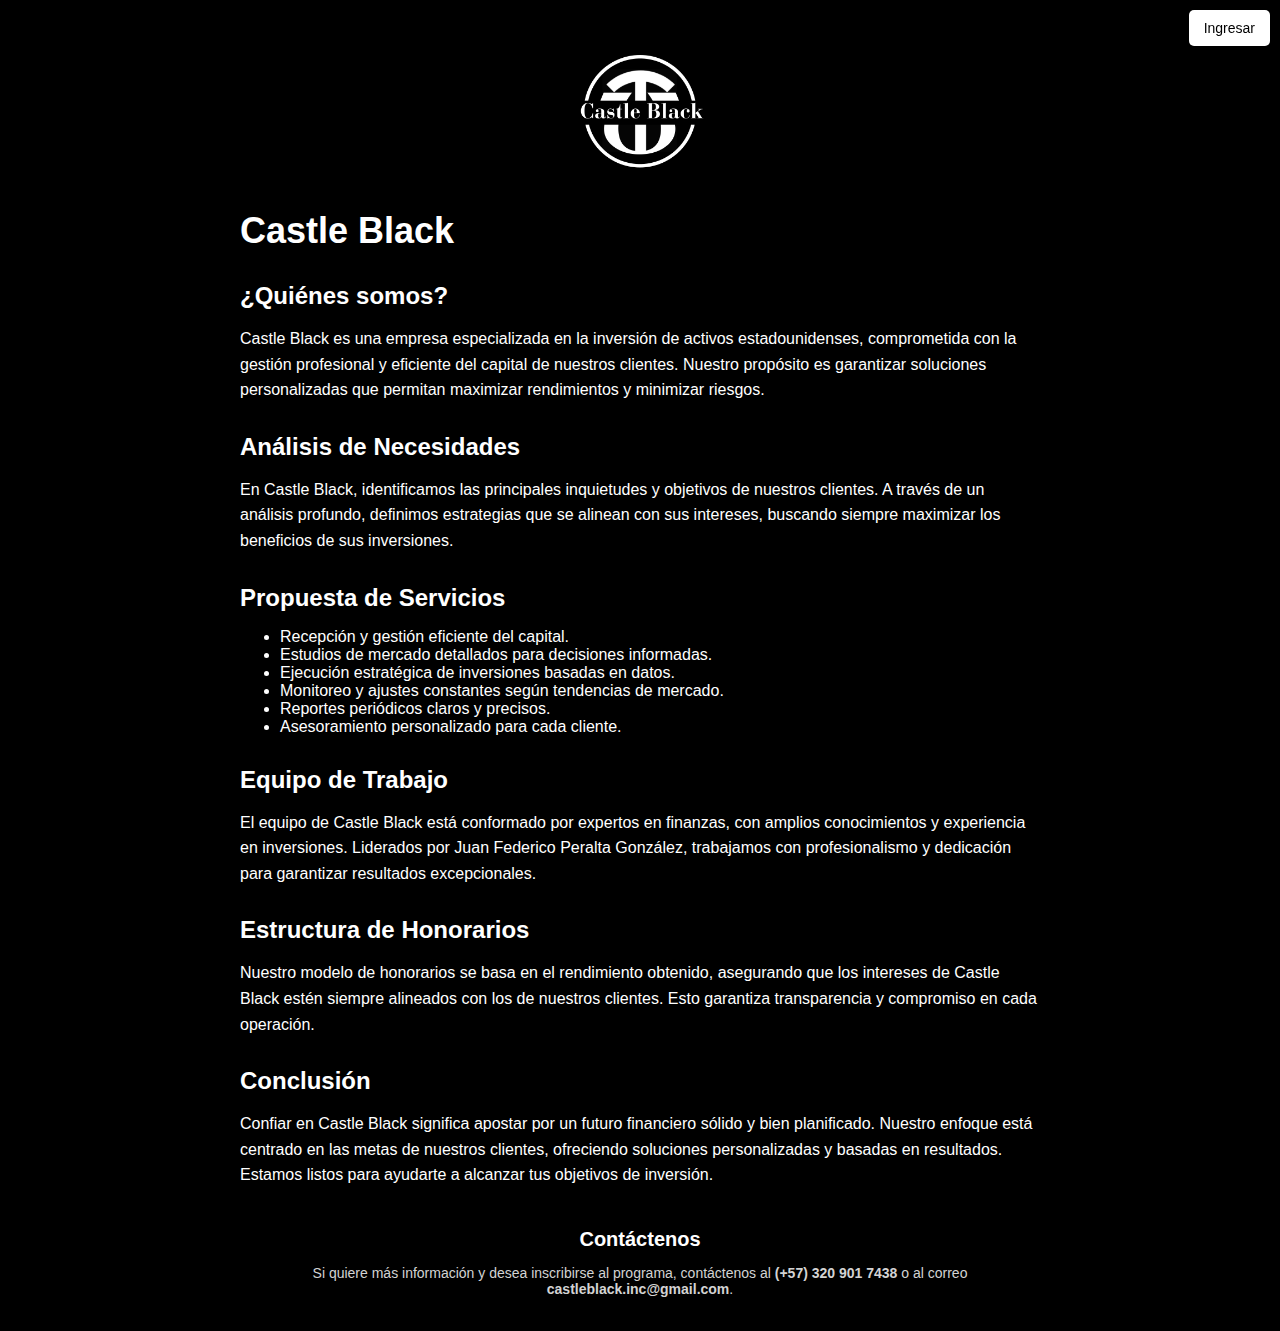
<file: index.html>
<!DOCTYPE html>
<html lang="es">
<head>
    <meta charset="UTF-8">
    <meta name="viewport" content="width=device-width, initial-scale=1.0">
    <title>Castle Black</title>
    <link rel="stylesheet" href="css/style-index.css">
    
 
<link rel="icon" href="img/logo.png" type="image/png">
</head>
<body>
    <div class="container">
        <img src="img/logo.png" class="logo" alt="Logo Castle Black">
        <h1 class="empresa">Castle Black</h1>
        <a href="login/login.html" class="btn">Ingresar</a>

        
        <!-- Secciones de Contenido -->
        <section>
            <h2>¿Quiénes somos?</h2>
            <p>Castle Black es una empresa especializada en la inversión de activos estadounidenses, comprometida con la gestión profesional y eficiente del capital de nuestros clientes. Nuestro propósito es garantizar soluciones personalizadas que permitan maximizar rendimientos y minimizar riesgos.</p>
        </section>

        <section>
            <h2>Análisis de Necesidades</h2>
            <p>En Castle Black, identificamos las principales inquietudes y objetivos de nuestros clientes. A través de un análisis profundo, definimos estrategias que se alinean con sus intereses, buscando siempre maximizar los beneficios de sus inversiones.</p>
        </section>

        <section>
            <h2>Propuesta de Servicios</h2>
            <ul>
                <li>Recepción y gestión eficiente del capital.</li>
                <li>Estudios de mercado detallados para decisiones informadas.</li>
                <li>Ejecución estratégica de inversiones basadas en datos.</li>
                <li>Monitoreo y ajustes constantes según tendencias de mercado.</li>
                <li>Reportes periódicos claros y precisos.</li>
                <li>Asesoramiento personalizado para cada cliente.</li>
            </ul>
        </section>

        <section>
            <h2>Equipo de Trabajo</h2>
            <p>El equipo de Castle Black está conformado por expertos en finanzas, con amplios conocimientos y experiencia en inversiones. Liderados por Juan Federico Peralta González, trabajamos con profesionalismo y dedicación para garantizar resultados excepcionales.</p>
        </section>

        <section>
            <h2>Estructura de Honorarios</h2>
            <p>Nuestro modelo de honorarios se basa en el rendimiento obtenido, asegurando que los intereses de Castle Black estén siempre alineados con los de nuestros clientes. Esto garantiza transparencia y compromiso en cada operación.</p>
        </section>

        <section>
            <h2>Conclusión</h2>
            <p>Confiar en Castle Black significa apostar por un futuro financiero sólido y bien planificado. Nuestro enfoque está centrado en las metas de nuestros clientes, ofreciendo soluciones personalizadas y basadas en resultados. Estamos listos para ayudarte a alcanzar tus objetivos de inversión.</p>
        </section>

        <!-- Información de Contacto -->
        <footer>
            <h2>Contáctenos</h2>
            <p>Si quiere más información y desea inscribirse al programa, contáctenos al <strong>(+57) 320 901 7438</strong> o al correo <strong>castleblack.inc@gmail.com</strong>.</p>
        </footer>
    </div>
</body>
</html>
</file>
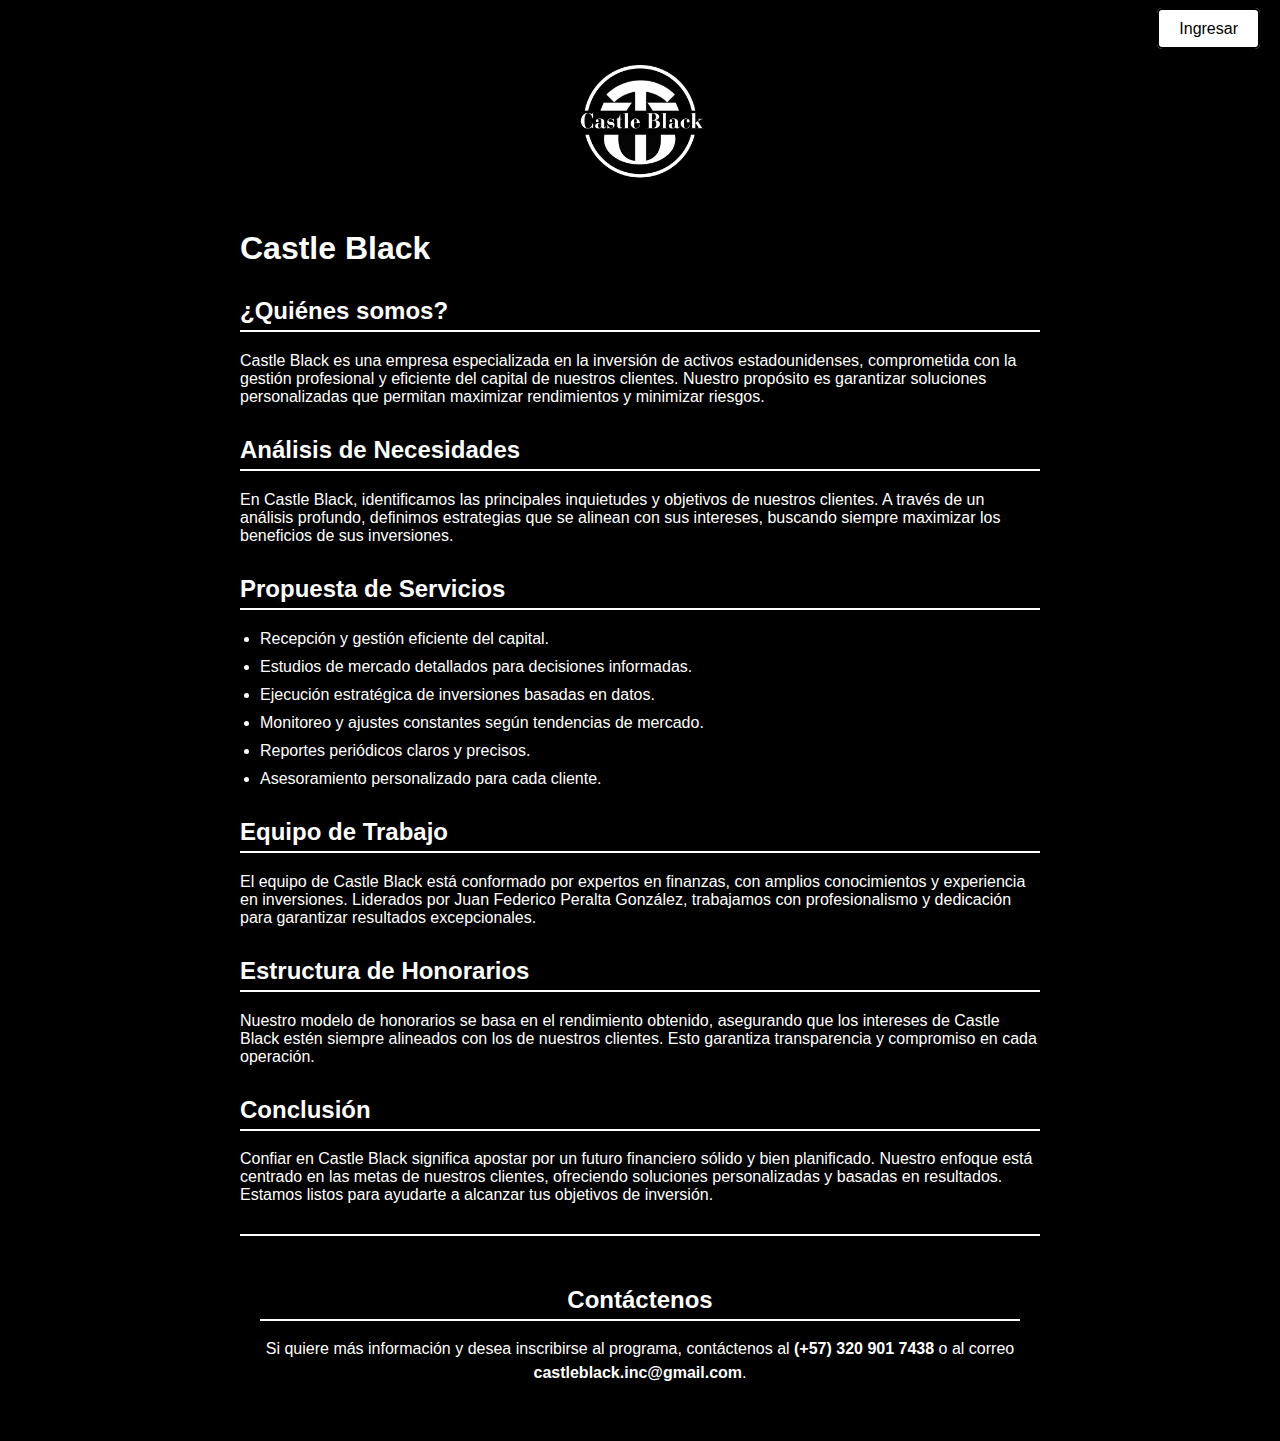
<file: index/index.html>
<!DOCTYPE html>
<html lang="es">
<head>
    <meta charset="UTF-8">
    <meta name="viewport" content="width=device-width, initial-scale=1.0">
    <title>Castle Black</title>
    <link rel="stylesheet" href="style-index.css"> <!-- Archivo CSS en la misma carpeta -->
    <link rel="icon" href="../img/logo.ico" type="image/x-icon"> <!-- Ruta a la carpeta de imágenes -->
</head>
<body>
    <!-- Botón fijo -->
    <div class="fixed-button">
        <a href="../login/login.html" class="btn">Ingresar</a> <!-- Ruta a la carpeta de login -->
    </div>

    <!-- Contenido principal -->
    <div class="container">
        <!-- Logo -->
        <img src="../img/logo.jpeg" class="logo"> <!-- Ruta corregida a la carpeta de imágenes -->
        <h1 class="empresa">Castle Black</h1>

        <!-- Secciones de la propuesta comercial -->
        <section>
            <h2>¿Quiénes somos?</h2>
            <p>Castle Black es una empresa especializada en la inversión de activos estadounidenses, comprometida con la gestión profesional y eficiente del capital de nuestros clientes. Nuestro propósito es garantizar soluciones personalizadas que permitan maximizar rendimientos y minimizar riesgos.</p>
        </section>

        <section>
            <h2>Análisis de Necesidades</h2>
            <p>En Castle Black, identificamos las principales inquietudes y objetivos de nuestros clientes. A través de un análisis profundo, definimos estrategias que se alinean con sus intereses, buscando siempre maximizar los beneficios de sus inversiones.</p>
        </section>

        <section>
            <h2>Propuesta de Servicios</h2>
            <ul>
                <li>Recepción y gestión eficiente del capital.</li>
                <li>Estudios de mercado detallados para decisiones informadas.</li>
                <li>Ejecución estratégica de inversiones basadas en datos.</li>
                <li>Monitoreo y ajustes constantes según tendencias de mercado.</li>
                <li>Reportes periódicos claros y precisos.</li>
                <li>Asesoramiento personalizado para cada cliente.</li>
            </ul>
        </section>

        <section>
            <h2>Equipo de Trabajo</h2>
            <p>El equipo de Castle Black está conformado por expertos en finanzas, con amplios conocimientos y experiencia en inversiones. Liderados por Juan Federico Peralta González, trabajamos con profesionalismo y dedicación para garantizar resultados excepcionales.</p>
        </section>

        <section>
            <h2>Estructura de Honorarios</h2>
            <p>Nuestro modelo de honorarios se basa en el rendimiento obtenido, asegurando que los intereses de Castle Black estén siempre alineados con los de nuestros clientes. Esto garantiza transparencia y compromiso en cada operación.</p>
        </section>

        <section>
            <h2>Conclusión</h2>
            <p>Confiar en Castle Black significa apostar por un futuro financiero sólido y bien planificado. Nuestro enfoque está centrado en las metas de nuestros clientes, ofreciendo soluciones personalizadas y basadas en resultados. Estamos listos para ayudarte a alcanzar tus objetivos de inversión.</p>
        </section>

        <!-- Sección de contacto -->
        <footer>
            <h2>Contáctenos</h2>
            <p>Si quiere más información y desea inscribirse al programa, contáctenos al <strong>(+57) 320 901 7438</strong> o al correo <strong>castleblack.inc@gmail.com</strong>.</p>
        </footer>
    </div>
</body>
</html>
</file>
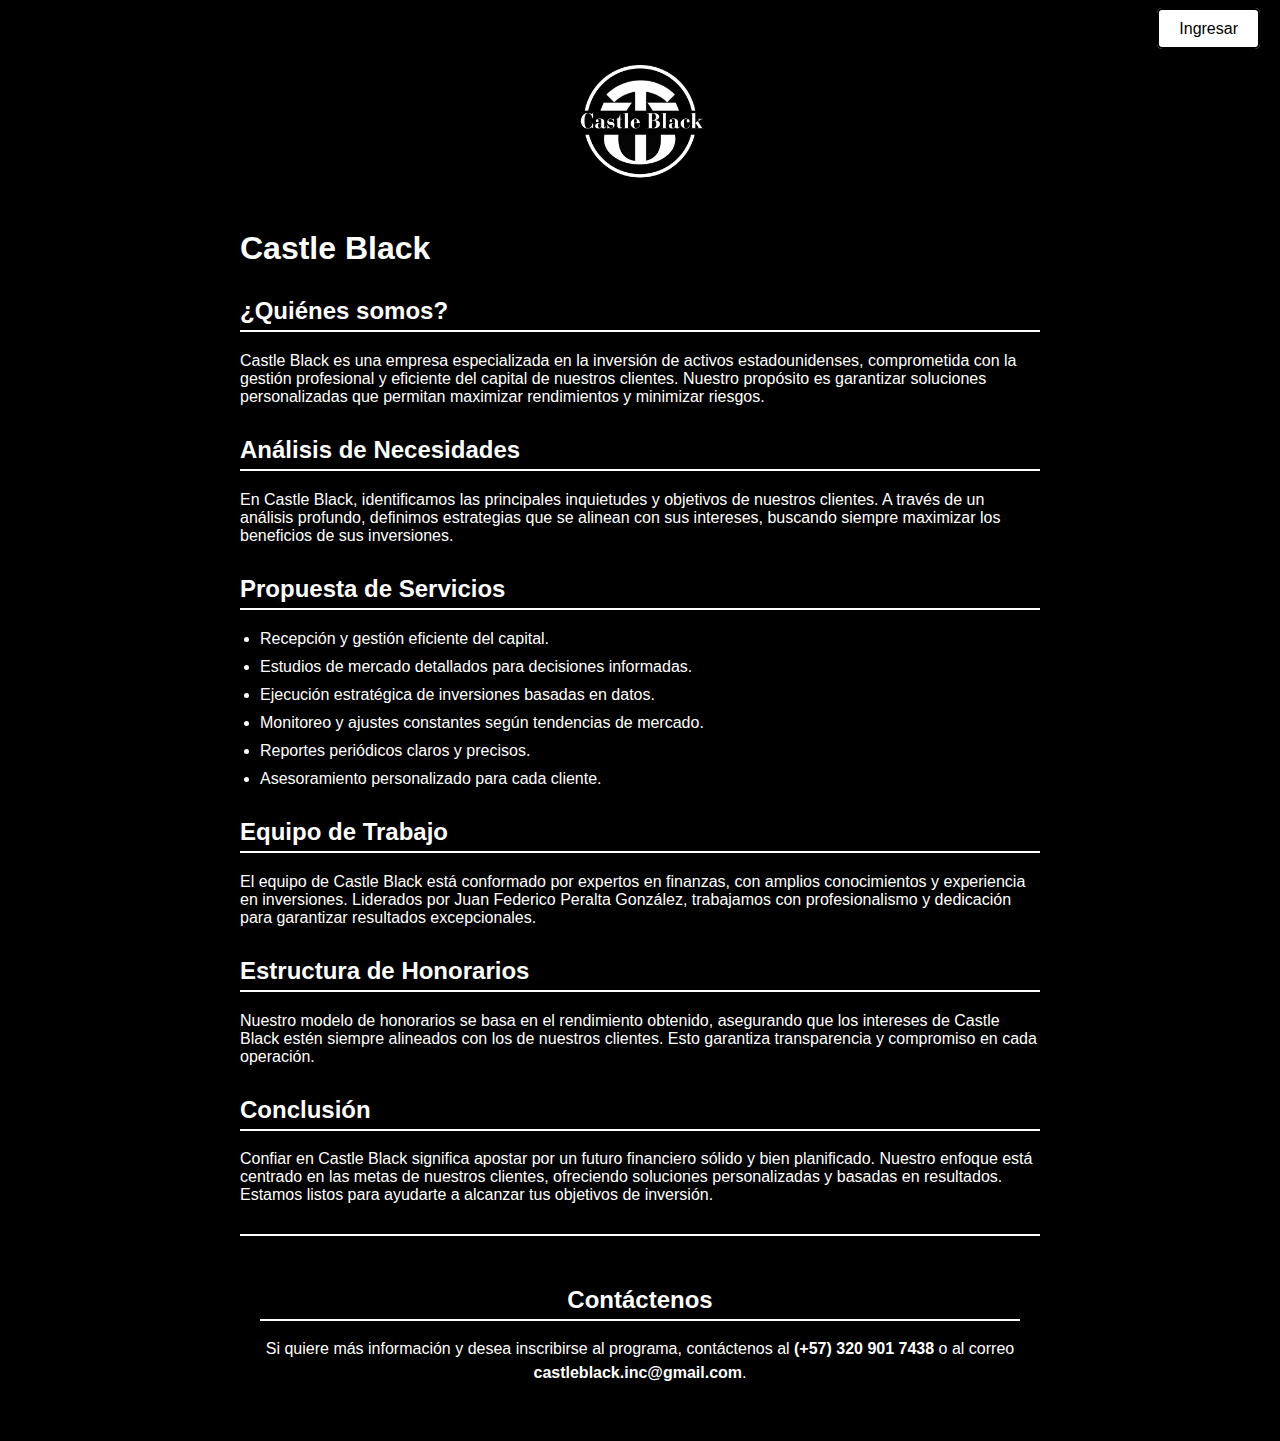
<file: index:/index.html>
<!DOCTYPE html>
<html lang="es">
<head>
    <meta charset="UTF-8">
    <meta name="viewport" content="width=device-width, initial-scale=1.0">
    <title>Castle Black</title>
    <link rel="stylesheet" href="style-index.css"> <!-- Archivo CSS en la misma carpeta -->
    <link rel="icon" href="../img/logo.ico" type="image/x-icon"> <!-- Ruta a la carpeta de imágenes -->
</head>
<body>
    <!-- Botón fijo -->
    <div class="fixed-button">
        <a href="../login/login.html" class="btn">Ingresar</a> <!-- Ruta a la carpeta de login -->
    </div>

    <!-- Contenido principal -->
    <div class="container">
        <!-- Logo -->
        <img src="../img/logo.jpeg" class="logo"> <!-- Ruta a la carpeta de imágenes -->
        <h1 class="empresa">Castle Black</h1>

        <!-- Secciones de la propuesta comercial -->
        <section>
            <h2>¿Quiénes somos?</h2>
            <p>Castle Black es una empresa especializada en la inversión de activos estadounidenses, comprometida con la gestión profesional y eficiente del capital de nuestros clientes. Nuestro propósito es garantizar soluciones personalizadas que permitan maximizar rendimientos y minimizar riesgos.</p>
        </section>

        <section>
            <h2>Análisis de Necesidades</h2>
            <p>En Castle Black, identificamos las principales inquietudes y objetivos de nuestros clientes. A través de un análisis profundo, definimos estrategias que se alinean con sus intereses, buscando siempre maximizar los beneficios de sus inversiones.</p>
        </section>

        <section>
            <h2>Propuesta de Servicios</h2>
            <ul>
                <li>Recepción y gestión eficiente del capital.</li>
                <li>Estudios de mercado detallados para decisiones informadas.</li>
                <li>Ejecución estratégica de inversiones basadas en datos.</li>
                <li>Monitoreo y ajustes constantes según tendencias de mercado.</li>
                <li>Reportes periódicos claros y precisos.</li>
                <li>Asesoramiento personalizado para cada cliente.</li>
            </ul>
        </section>

        <section>
            <h2>Equipo de Trabajo</h2>
            <p>El equipo de Castle Black está conformado por expertos en finanzas, con amplios conocimientos y experiencia en inversiones. Liderados por Juan Federico Peralta González, trabajamos con profesionalismo y dedicación para garantizar resultados excepcionales.</p>
        </section>

        <section>
            <h2>Estructura de Honorarios</h2>
            <p>Nuestro modelo de honorarios se basa en el rendimiento obtenido, asegurando que los intereses de Castle Black estén siempre alineados con los de nuestros clientes. Esto garantiza transparencia y compromiso en cada operación.</p>
        </section>

        <section>
            <h2>Conclusión</h2>
            <p>Confiar en Castle Black significa apostar por un futuro financiero sólido y bien planificado. Nuestro enfoque está centrado en las metas de nuestros clientes, ofreciendo soluciones personalizadas y basadas en resultados. Estamos listos para ayudarte a alcanzar tus objetivos de inversión.</p>
        </section>

        <!-- Sección de contacto -->
        <footer>
            <h2>Contáctenos</h2>
            <p>Si quiere más información y desea inscribirse al programa, contáctenos al <strong>(+57) 320 901 7438</strong> o al correo <strong>castleblack.inc@gmail.com</strong>.</p>
        </footer>
    </div>
</body>
</html>
</file>
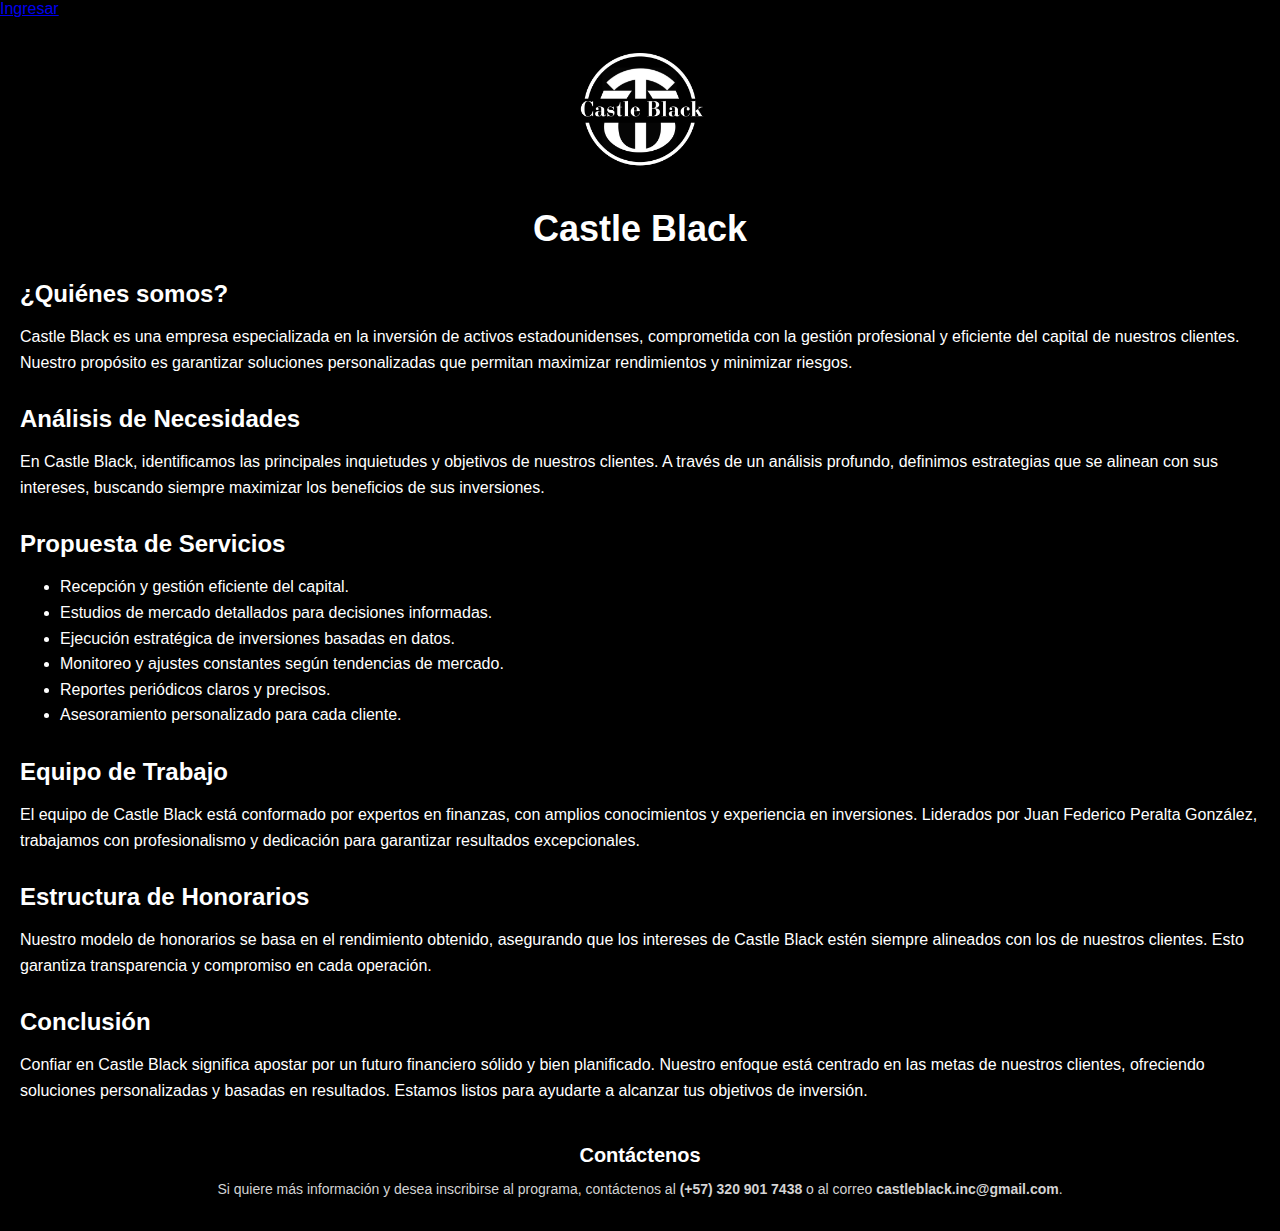
<file:  index.html>
<!DOCTYPE html>
<html lang="es">
<head>
    <meta charset="UTF-8">
    <meta name="viewport" content="width=device-width, initial-scale=1.0">
    <title>Castle Black</title>
    <!-- Ruta al CSS de la página principal -->
    <link rel="stylesheet" href="style-index.css">
    <!-- Ruta al icono -->
    <link rel="icon" href="img/logo.ico" type="image/x-icon">
</head>
<body>
    <!-- Botón fijo para redirigir al inicio de sesión -->
    <div class="fixed-button">
        <a href="login/login.html" class="btn">Ingresar</a> <!-- Ruta al archivo login.html -->
    </div>

    <!-- Contenido principal -->
    <div class="container">
        <!-- Logo -->
        <img src="img/logo.jpeg" class="logo"> <!-- Ruta al logo -->
        <h1 class="empresa">Castle Black</h1>

        <!-- Secciones de contenido -->
        <section>
            <h2>¿Quiénes somos?</h2>
            <p>Castle Black es una empresa especializada en la inversión de activos estadounidenses, comprometida con la gestión profesional y eficiente del capital de nuestros clientes. Nuestro propósito es garantizar soluciones personalizadas que permitan maximizar rendimientos y minimizar riesgos.</p>
        </section>

        <section>
            <h2>Análisis de Necesidades</h2>
            <p>En Castle Black, identificamos las principales inquietudes y objetivos de nuestros clientes. A través de un análisis profundo, definimos estrategias que se alinean con sus intereses, buscando siempre maximizar los beneficios de sus inversiones.</p>
        </section>

        <section>
            <h2>Propuesta de Servicios</h2>
            <ul>
                <li>Recepción y gestión eficiente del capital.</li>
                <li>Estudios de mercado detallados para decisiones informadas.</li>
                <li>Ejecución estratégica de inversiones basadas en datos.</li>
                <li>Monitoreo y ajustes constantes según tendencias de mercado.</li>
                <li>Reportes periódicos claros y precisos.</li>
                <li>Asesoramiento personalizado para cada cliente.</li>
            </ul>
        </section>

        <section>
            <h2>Equipo de Trabajo</h2>
            <p>El equipo de Castle Black está conformado por expertos en finanzas, con amplios conocimientos y experiencia en inversiones. Liderados por Juan Federico Peralta González, trabajamos con profesionalismo y dedicación para garantizar resultados excepcionales.</p>
        </section>

        <section>
            <h2>Estructura de Honorarios</h2>
            <p>Nuestro modelo de honorarios se basa en el rendimiento obtenido, asegurando que los intereses de Castle Black estén siempre alineados con los de nuestros clientes. Esto garantiza transparencia y compromiso en cada operación.</p>
        </section>

        <section>
            <h2>Conclusión</h2>
            <p>Confiar en Castle Black significa apostar por un futuro financiero sólido y bien planificado. Nuestro enfoque está centrado en las metas de nuestros clientes, ofreciendo soluciones personalizadas y basadas en resultados. Estamos listos para ayudarte a alcanzar tus objetivos de inversión.</p>
        </section>

        <!-- Sección de contacto -->
        <footer>
            <h2>Contáctenos</h2>
            <p>Si quiere más información y desea inscribirse al programa, contáctenos al <strong>(+57) 320 901 7438</strong> o al correo <strong>castleblack.inc@gmail.com</strong>.</p>
        </footer>
    </div>
</body>
</html>
</file>
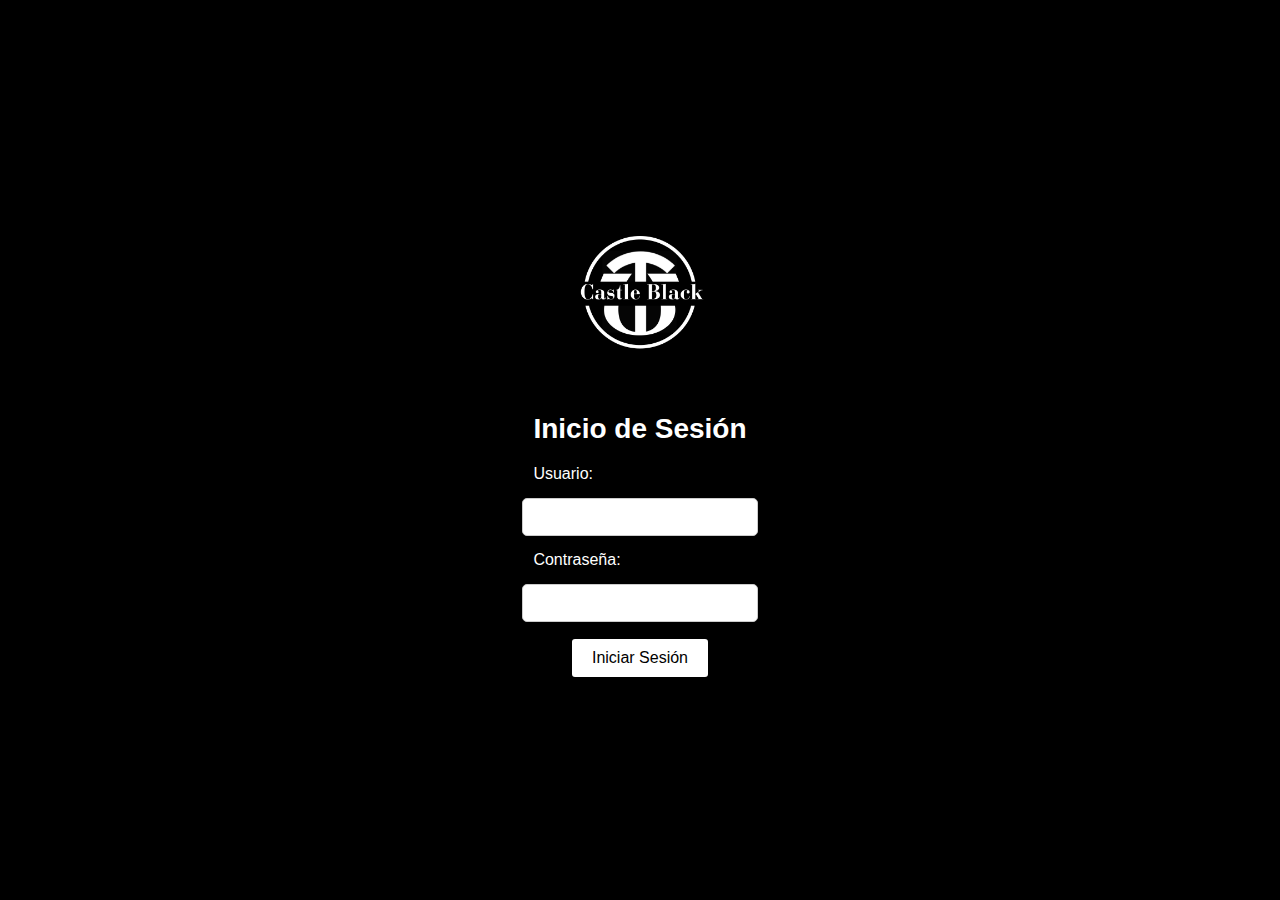
<file: inicio.index.html>
<!DOCTYPE html>
<html lang="es">
<head>
    <meta charset="UTF-8">
    <meta name="viewport" content="width=device-width, initial-scale=1.0">
    <title>Inicio de Sesión - Castle Black</title>
    <link rel="stylesheet" href="style.css">
    <link rel="icon" href="img/logo.ico" type="image/x-icon">
</head>
<body>
    <div class="container">
        <!-- Logo -->
        <img src="img/logo.jpeg" class="logo">
        <h1 class="empresa">Inicio de Sesión</h1>
        <!-- Formulario de inicio de sesión -->
        <form class="login-form">
            <label for="username">Usuario:</label>
            <input type="text" id="username" name="username" required>
            
            <label for="password">Contraseña:</label>
            <input type="password" id="password" name="password" required>
            
            <button type="submit" class="btn">Iniciar Sesión</button>
        </form>
    </div>
</body>
</html>
</file>
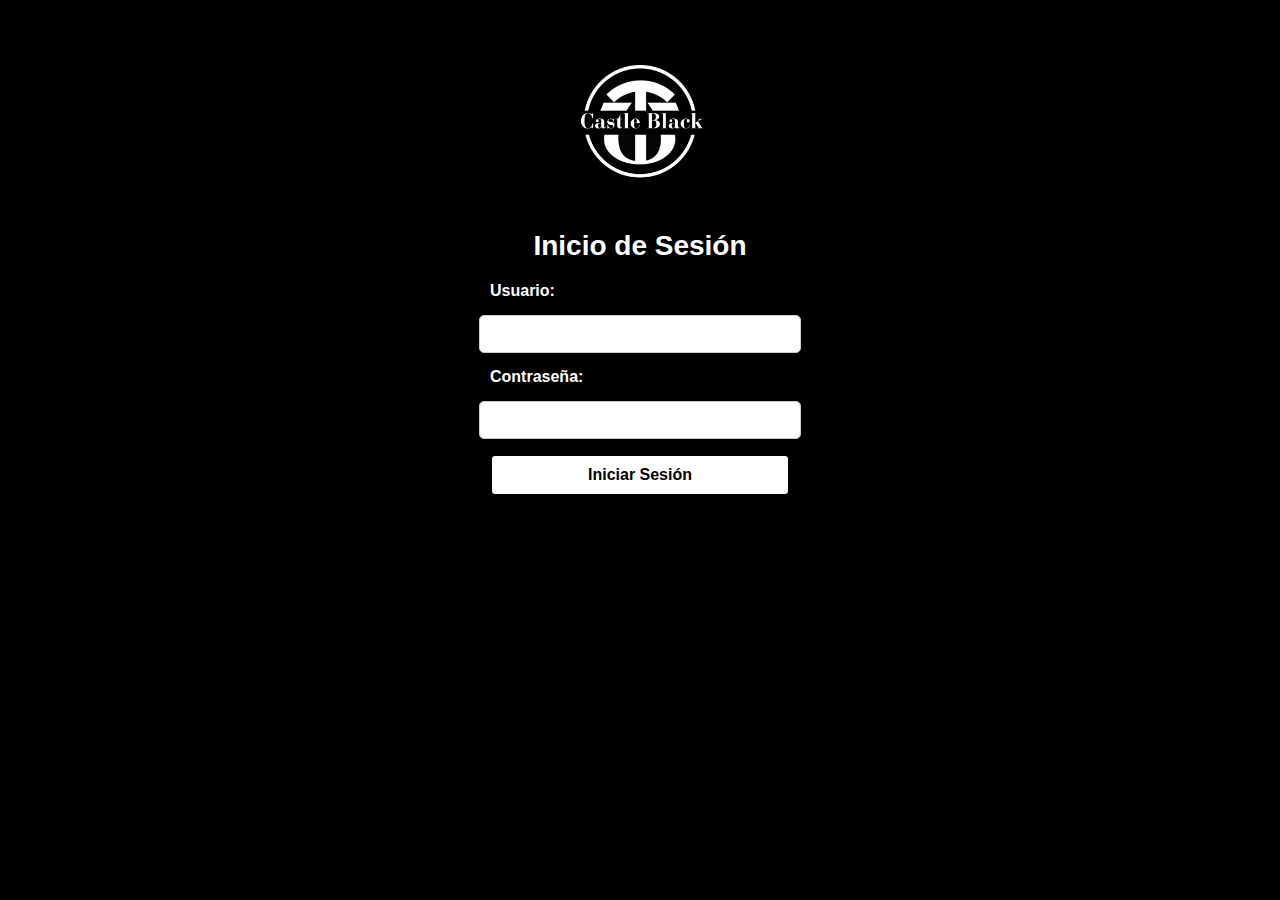
<file: login.html>
<!DOCTYPE html>
<html lang="es">
<head>
    <meta charset="UTF-8">
    <meta name="viewport" content="width=device-width, initial-scale=1.0">
    <title>Inicio de Sesión - Castle Black</title>
    <link rel="stylesheet" href="style-login.css">
    <link rel="icon" href="img/logo.ico" type="image/x-icon">
</head>
<body>
    <div class="container">
        <!-- Logo -->
        <img src="img/logo.jpeg" class="logo">
        <h1 class="empresa">Inicio de Sesión</h1>
        <!-- Formulario -->
        <form action="/login" method="POST" class="login-form">
            <label for="username">Usuario:</label>
            <input type="text" id="username" name="username" required>
            
            <label for="password">Contraseña:</label>
            <input type="password" id="password" name="password" required>
            
            <button type="submit" class="btn">Iniciar Sesión</button>
        </form>
    </div>
</body>
</html>
</file>
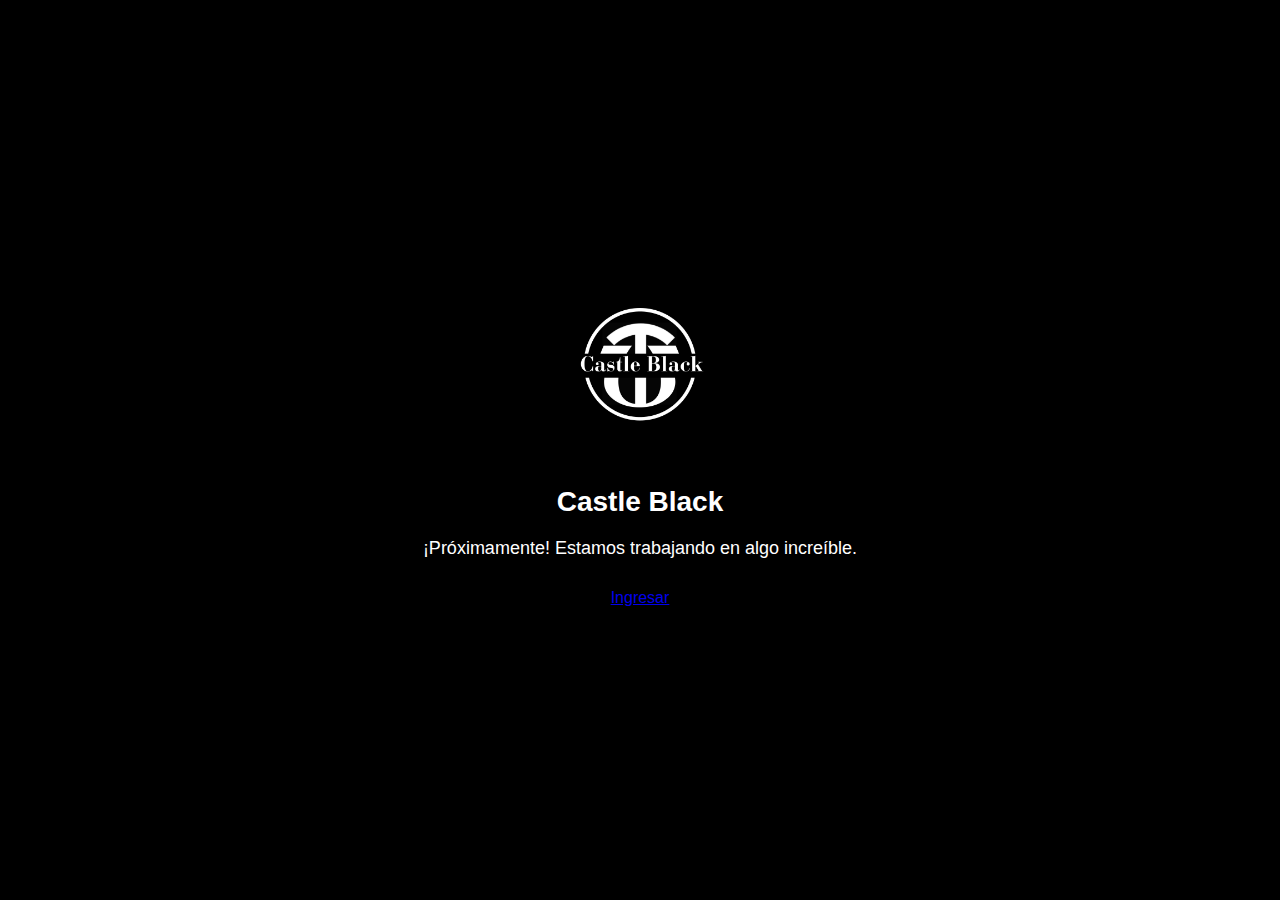
<file: precentacion.index.html>
<!DOCTYPE html>
<html lang="es">
<head>
    <meta charset="UTF-8">
    <meta name="viewport" content="width=device-width, initial-scale=1.0">
    <title>Castle Black</title>
    <link rel="stylesheet" href="style.css">
    <link rel="icon" href="img/logo.ico" type="image/x-icon">
</head>
<body>
    <div class="container">
        <!-- Logo -->
        <img src="img/logo.jpeg" class="logo">
        <h1 class="empresa">Castle Black</h1>
        <p class="proximamente">¡Próximamente! Estamos trabajando en algo increíble.</p>
        <!-- Botón para redirigir -->
        <a href="login.html" class="btn">Ingresar</a>
    </div>
</body>
</html>
</file>
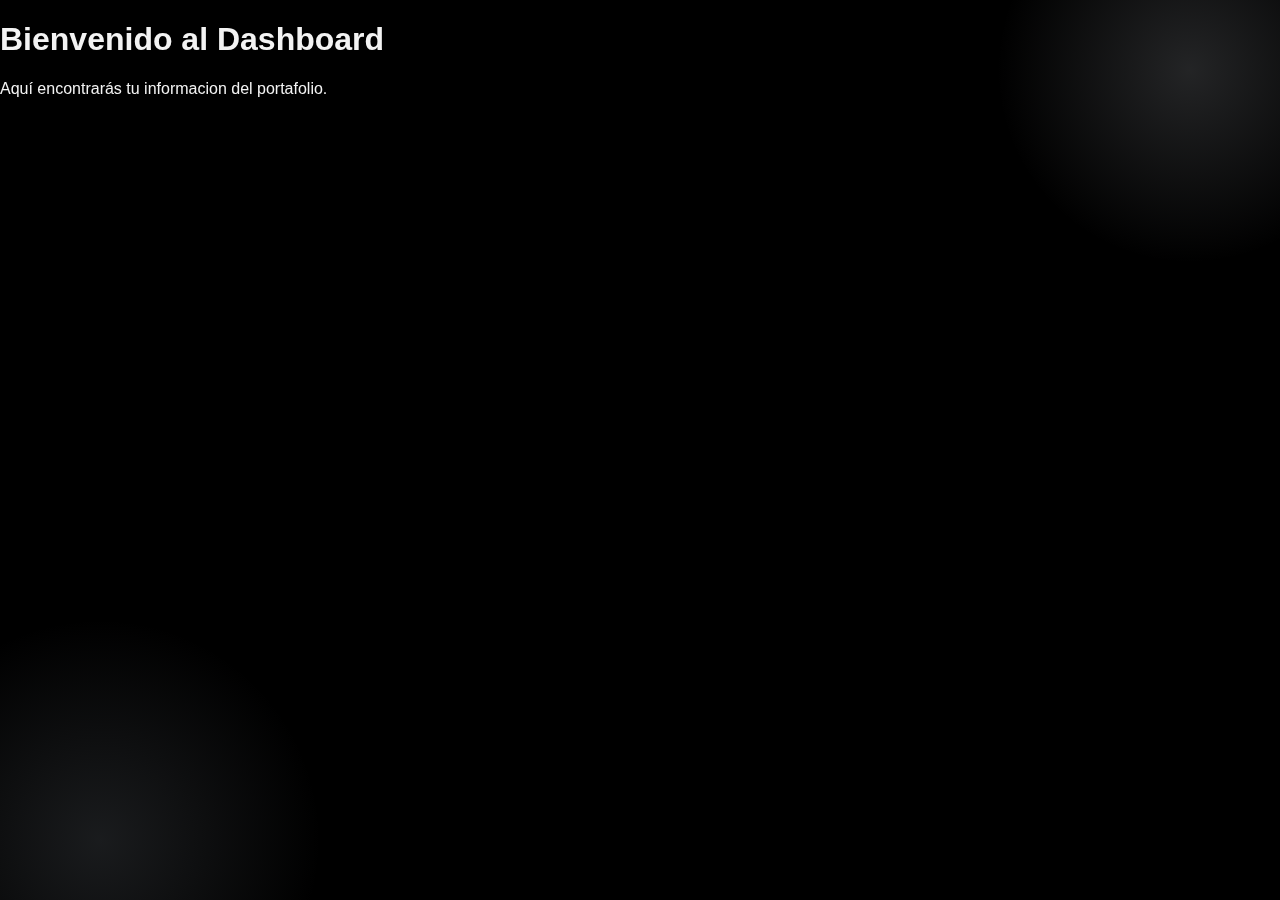
<file: dashboard/dashboard.html>
<!DOCTYPE html>
<html lang="es">
<head>
    <meta charset="UTF-8">
    <meta name="viewport" content="width=device-width, initial-scale=1.0">
    <title>Dashboard - Castle Black</title>
    <link rel="stylesheet" href="../css/style-dashboard.css">
</head>
<body>
    <div class="container">
        <h1>Bienvenido al Dashboard</h1>
        <p>Aquí encontrarás tu informacion del portafolio.</p>
    </div>
</body>
</html>
</file>
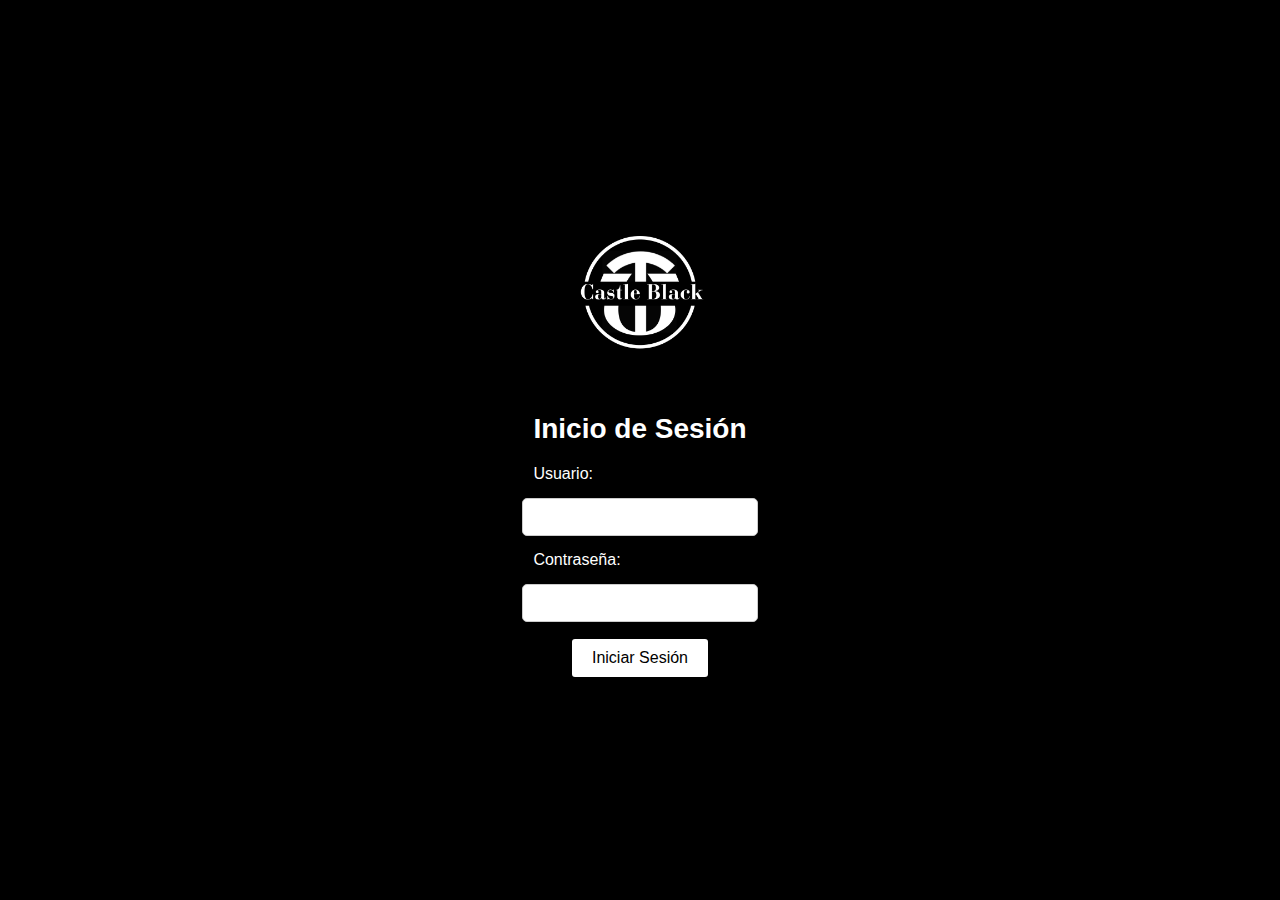
<file: html/login.html>
<!DOCTYPE html>
<html lang="es">
<head>
    <meta charset="UTF-8">
    <meta name="viewport" content="width=device-width, initial-scale=1.0">
    <title>Inicio de Sesión - Castle Black</title>
    <link rel="stylesheet" href="../style.css">
    <link rel="icon" href="../img/logo.ico" type="image/x-icon">
</head>
<body>
    <div class="container">
        <!-- Logo -->
        <img src="../img/logo.jpeg" class="logo">
        <h1 class="empresa">Inicio de Sesión</h1>
        <!-- Formulario centrado -->
        <form class="login-form">
            <label for="username">Usuario:</label>
            <input type="text" id="username" name="username" required>
            
            <label for="password">Contraseña:</label>
            <input type="password" id="password" name="password" required>
            
            <button type="submit" class="btn">Iniciar Sesión</button>
        </form>
    </div>
</body>
</html>
</file>
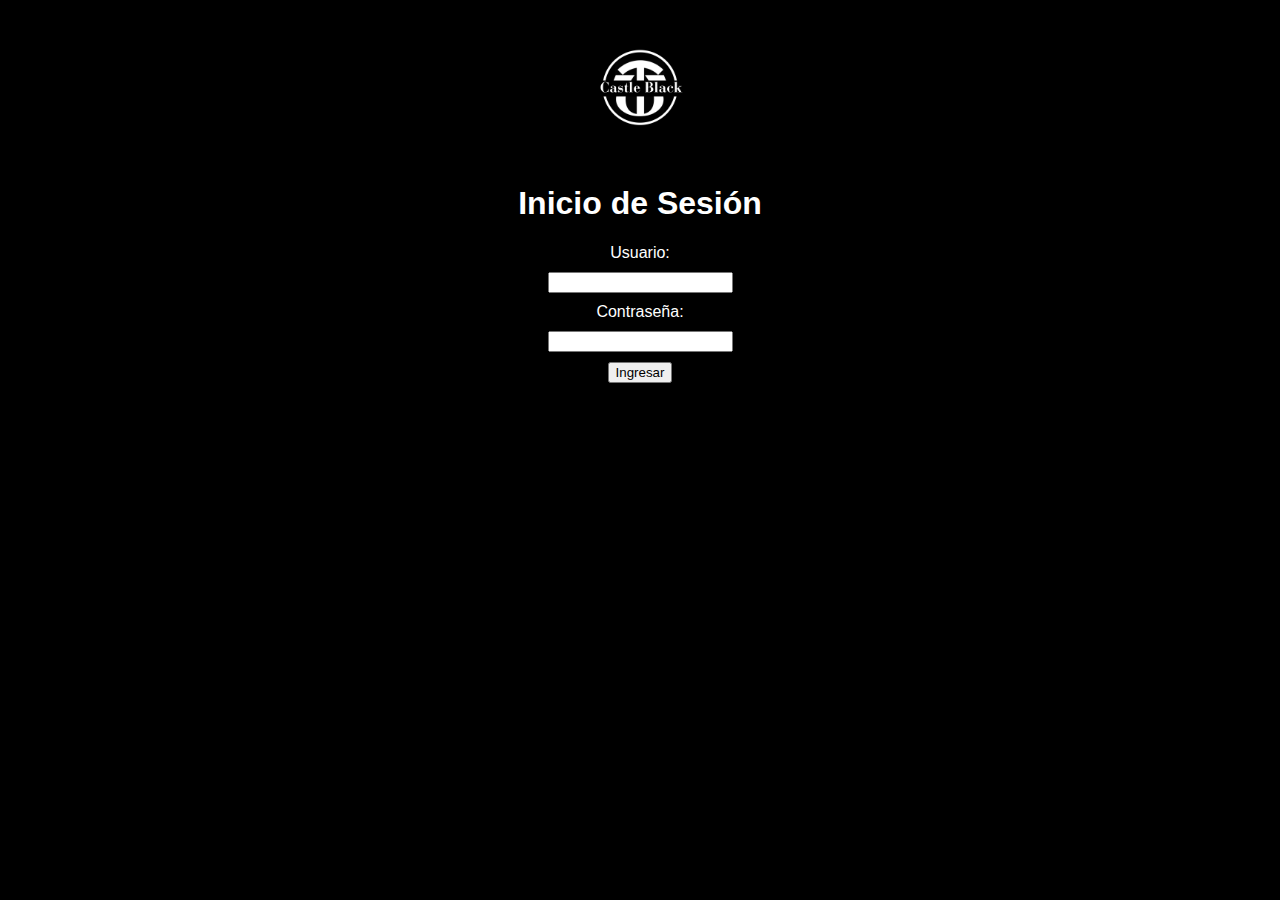
<file: login/login.html>
<!DOCTYPE html>
<html lang="es">
<head>
    <meta charset="UTF-8">
    <meta name="viewport" content="width=device-width, initial-scale=1.0">
    <title>Inicio de Sesión - Castle Black</title>
    <link rel="stylesheet" href="../css/style-login.css">
    <link rel="icon" href="../img/logo.png" type="image/png">
</head>
<body>
    <div class="container">
        <img src="../img/logo.png" class="logo" alt="Logo Castle Black">
        <h1>Inicio de Sesión</h1>
        
        <!-- Formulario de inicio de sesión -->
        <form action="/validate" method="POST" class="login-form">
            <label for="username">Usuario:</label>
            <input type="text" id="username" name="username" required>

            <label for="password">Contraseña:</label>
            <input type="password" id="password" name="password" required>

            <button type="submit" class="btn">Ingresar</button>
        </form>
    </div>
</body>
</html>
</file>
<file: css/style-index.css>
/* Configuración General */
body {
    background-color: black; /* Fondo negro */
    color: white; /* Texto blanco */
    font-family: Arial, sans-serif;
    margin: 0;
    padding: 0;
}

/* Contenedor Principal */
.container {
    text-align: left; /* Texto alineado a la izquierda */
    margin: 0 auto;
    padding: 20px;
    max-width: 800px; /* Ancho máximo del contenido */
}

/* Logo */
.logo {
    display: block;
    margin: 20px auto; /* Centrado horizontal */
    width: 150px; /* Tamaño del logo */
    height: auto;
}

/* Título */
.empresa {
    font-size: 36px;
    margin: 20px 0;
    text-align: left; /* Alineación a la izquierda */
}

/* Sección */
section {
    margin: 30px 0;
}

section h2 {
    font-size: 24px;
    margin-bottom: 10px;
}

section p {
    font-size: 16px;
    line-height: 1.6;
}

/* Footer */
footer {
    text-align: center; /* Footer centrado */
    margin-top: 40px;
}

footer h2 {
    font-size: 20px;
    margin-bottom: 10px;
}

footer p {
    font-size: 14px;
    color: lightgray;
}

/* Botón Estático */
.btn {
    position: fixed; /* Fijo en la pantalla */
    top: 10px; /* Separación desde el borde superior */
    right: 10px; /* Separación desde el borde derecho */
    background-color: white;
    color: black;
    text-decoration: none;
    padding: 10px 15px;
    border-radius: 5px;
    border: none;
    font-size: 14px;
    cursor: pointer;
    box-shadow: 0px 4px 6px rgba(0, 0, 0, 0.1); /* Sombra sutil */
}

.btn:hover {
    background-color: black; /* Fondo negro al pasar el cursor */
    color: white; /* Texto blanco */
}
</file>
<file: index/style-index.css>
/* Fondo negro */
body {
    background-color: black;
    color: white;
    font-family: Arial, sans-serif;
    margin: 0;
    padding: 0;
}

/* Botón fijo */
.fixed-button {
    position: fixed;
    top: 20px;
    right: 20px;
    background-color: black;
    z-index: 1000;
}

.fixed-button .btn {
    background-color: white;
    color: black;
    padding: 10px 20px;
    text-decoration: none;
    font-size: 16px;
    border: 2px solid black;
    border-radius: 5px;
    cursor: pointer;
    transition: background-color 0.3s, color 0.3s;
}

.fixed-button .btn:hover {
    background-color: gray;
    color: white;
}

/* Contenedor principal */
.container {
    padding: 20px;
    max-width: 800px;
    margin: 0 auto;
    text-align: left; /* Alinea el contenido hacia la izquierda */
}

/* Logo */
.logo {
    display: block;
    margin: 30px auto; /* Centrado horizontal para el logo */
    width: 150px;
    height: auto;
}

/* Títulos de sección */
h2 {
    color: white;
    border-bottom: 2px solid white;
    padding-bottom: 5px;
    margin-top: 30px;
}

/* Listas */
ul {
    padding-left: 20px; /* Sangría para las listas */
}

ul li {
    margin-bottom: 10px;
}

/* Pie de página */
footer {
    margin-top: 30px;
    padding: 20px;
    background-color: black;
    color: white;
    text-align: center;
    border-top: 2px solid white;
}

footer h2 {
    font-size: 24px;
    margin-bottom: 10px;
}

footer p {
    font-size: 16px;
    line-height: 1.5;
}
</file>
<file: index:/style-index.css>
/* Fondo negro */
body {
    background-color: black;
    color: white;
    font-family: Arial, sans-serif;
    margin: 0;
    padding: 0;
}

/* Botón fijo */
.fixed-button {
    position: fixed;
    top: 20px;
    right: 20px;
    background-color: black;
    z-index: 1000;
}

.fixed-button .btn {
    background-color: white;
    color: black;
    padding: 10px 20px;
    text-decoration: none;
    font-size: 16px;
    border: 2px solid black;
    border-radius: 5px;
    cursor: pointer;
    transition: background-color 0.3s, color 0.3s;
}

.fixed-button .btn:hover {
    background-color: gray;
    color: white;
}

/* Contenedor principal */
.container {
    padding: 20px;
    max-width: 800px;
    margin: 0 auto;
    text-align: left; /* Alinea el contenido hacia la izquierda */
}

/* Logo */
.logo {
    display: block;
    margin: 30px auto; /* Centrado horizontal para el logo */
    width: 150px;
    height: auto;
}

/* Títulos de sección */
h2 {
    color: white;
    border-bottom: 2px solid white;
    padding-bottom: 5px;
    margin-top: 30px;
}

/* Listas */
ul {
    padding-left: 20px; /* Sangría para las listas */
}

ul li {
    margin-bottom: 10px;
}

/* Pie de página */
footer {
    margin-top: 30px;
    padding: 20px;
    background-color: black;
    color: white;
    text-align: center;
    border-top: 2px solid white;
}

footer h2 {
    font-size: 24px;
    margin-bottom: 10px;
}

footer p {
    font-size: 16px;
    line-height: 1.5;
}
</file>
<file: style-index.css>
/* Configuración General */
body {
    margin: 0;
    padding: 0;
    font-family: Arial, sans-serif;
    background-color: black; /* Fondo negro */
    color: white; /* Texto blanco */
}

/* Contenedor Principal */
.container {
    margin: 0 auto;
    padding: 20px;
}

/* Logo */
.logo {
    display: block;
    margin: 0 auto;
    width: 150px; /* Tamaño del logo */
    height: auto;
}

/* Título */
.empresa {
    font-size: 36px;
    text-align: center;
    margin: 20px 0;
}

/* Secciones con texto alineado a la izquierda */
section {
    margin: 30px 0;
    text-align: left; /* Texto a la izquierda */
}

section h2 {
    font-size: 24px;
    margin-bottom: 10px;
}

section p, section ul {
    font-size: 16px;
    line-height: 1.6;
}

/* Footer centrado */
footer {
    text-align: center;
    margin-top: 40px;
}

footer h2 {
    font-size: 20px;
    margin-bottom: 10px;
}

footer p {
    font-size: 14px;
    color: lightgray;
}
</file>
<file: style.css>
/* Fondo negro para toda la página */
body {
    background-color: black; /* Fondo negro */
    color: white;            /* Texto blanco por defecto */
    font-family: Arial, sans-serif; /* Fuente básica */
    margin: 0;
    padding: 0;
    display: flex;
    justify-content: center;
    align-items: center;
    min-height: 100vh;       /* Asegura que ocupe toda la pantalla */
}

/* Contenedor centrado */
.container {
    text-align: center;
}

/* Logo */
.logo {
    width: 150px;            /* Tamaño adecuado para el logo */
    height: auto;            /* Mantiene proporción */
    margin-bottom: 20px;     /* Espaciado debajo del logo */
}

/* Título */
.empresa {
    font-size: 28px;
    margin-bottom: 20px;
}

/* Mensaje de proximidad */
.proximamente {
    font-size: 18px;
    margin-bottom: 30px;
}

/* Formulario centrado verticalmente */
.login-form {
    display: flex;            /* Flexbox para organización vertical */
    flex-direction: column;   /* Elementos uno debajo del otro */
    align-items: center;      /* Centra los elementos horizontalmente */
    gap: 15px;                /* Espaciado entre los elementos */
    width: 100%;
    max-width: 300px;         /* Limita el ancho del formulario */
    margin: 0 auto;
}

/* Etiquetas */
.login-form label {
    font-size: 16px;
    text-align: left;
    width: 100%;
}

/* Inputs de texto */
.login-form input {
    width: 100%;             /* Ocupa el 100% del ancho permitido */
    padding: 10px;           /* Espaciado interno */
    border: 1px solid #ccc;  /* Borde claro */
    border-radius: 5px;      /* Bordes redondeados */
    font-size: 14px;
}

/* Botón */
.login-form .btn {
    background-color: white; /* Fondo blanco */
    color: black;            /* Texto negro */
    border: 2px solid black; /* Borde negro */
    padding: 10px 20px;      /* Tamaño y espacio interno */
    font-size: 16px;
    cursor: pointer;
    border-radius: 5px;      /* Bordes redondeados */
    transition: background-color 0.3s, color 0.3s;
}

/* Hover del botón */
.login-form .btn:hover {
    background-color: black; /* Fondo negro al pasar el mouse */
    color: white;            /* Texto blanco al pasar el mouse */
}
</file>
<file: style-login.css>
/* Fondo negro */
body {
    background-color: black;
    color: white;
    font-family: Arial, sans-serif;
    margin: 0;
    padding: 0;
}

/* Contenedor principal */
.container {
    text-align: center;
    padding: 20px;
    max-width: 800px;
    margin: 0 auto;
}

/* Logo */
.logo {
    display: block;
    margin: 30px auto; /* Centrado horizontal */
    width: 150px;
    height: auto;
}

/* Título */
.empresa {
    font-size: 28px;
    font-weight: bold;
    margin-bottom: 20px;
    text-align: center; /* Centrado */
}

/* Formulario centrado y vertical */
.login-form {
    display: flex;
    flex-direction: column; /* Elementos en columna (uno debajo del otro) */
    align-items: center;    /* Centrar elementos horizontalmente */
    gap: 15px;              /* Espaciado uniforme entre elementos */
    margin-top: 20px;
}

/* Etiquetas */
.login-form label {
    font-size: 16px;
    font-weight: bold;
    text-align: left;
    width: 100%;           /* Ocupa todo el ancho */
    max-width: 300px;      /* Ancho máximo */
}

/* Campos de entrada */
.login-form input {
    padding: 10px;
    font-size: 14px;
    border: 1px solid #ccc; /* Borde ligero */
    border-radius: 5px;
    width: 100%;            /* Ocupa todo el ancho */
    max-width: 300px;       /* Ancho máximo */
}

/* Botón */
.login-form .btn {
    background-color: white;
    color: black;
    padding: 10px 20px;
    font-size: 16px;
    font-weight: bold;
    font-family: Arial, sans-serif; /* Asegura la misma tipografía */
    border: 2px solid black;
    border-radius: 5px;
    cursor: pointer;
    transition: background-color 0.3s, color 0.3s;
    width: 100%;            /* Ocupa todo el ancho */
    max-width: 300px;       /* Tamaño consistente */
}

.login-form .btn:hover {
    background-color: gray;
    color: white;
}
</file>
<file: css/style-dashboard.css>
/* General */
:root {
  --bg: #000;
  --ink: #f3f3f3;
  --muted: #b5b8bd;
  --accent: #c4c9d1;
  --accent-2: #8f98a3;
  --card: #0b0b0b;
  --line: rgba(255, 255, 255, 0.08);
  --shadow: 0 18px 45px rgba(0, 0, 0, 0.45);
}

body {
  font-family: "IBM Plex Sans", "Fira Sans", sans-serif;
  background-color: var(--bg);
  color: var(--ink);
  margin: 0;
  padding: 0;
  font-size: clamp(14px, 1.6vw, 16px);
  min-height: 100vh;
  display: flex;
  flex-direction: column;
}

body::before,
body::after {
  content: "";
  position: fixed;
  width: 420px;
  height: 420px;
  background: radial-gradient(circle, rgba(196, 201, 209, 0.18), transparent 65%);
  top: -140px;
  right: -120px;
  z-index: -1;
}

body::after {
  width: 520px;
  height: 520px;
  left: -160px;
  bottom: -200px;
  top: auto;
  background: radial-gradient(circle, rgba(143, 152, 163, 0.18), transparent 60%);
}

/* Makima: fondo sólido sin halos/luces del theme */
body.makima-solid {
  background-color: #000 !important;
  background-image: none !important;
}

body.makima-solid::before,
body.makima-solid::after {
  display: none !important;
}

/* Makima: botón de acción + footer en rojo */
body.makima-solid #logoutBtn {
  background:
    linear-gradient(180deg, rgba(255, 0, 40, 0.22), rgba(0, 0, 0, 0) 55%),
    #000;
  color: #ff2b2b;
  box-shadow: 0 10px 24px rgba(255, 0, 40, 0.22);
  border: 1px solid rgba(255, 0, 40, 0.28);
  box-shadow:
    0 10px 24px rgba(255, 0, 40, 0.18),
    inset 0 1px 0 rgba(255, 0, 40, 0.35);
}
body.makima-solid #logoutBtn:hover {
  filter: brightness(1.05);
}

body.makima-solid .menu-btn {
  background: #1a0006;
  border-color: rgba(255, 0, 40, 0.22);
}
body.makima-solid .menu-btn:hover {
  background: #24000a;
}

body.makima-solid footer {
  background: #000;
  border-top-color: rgba(255, 0, 40, 0.28);
  color: rgba(255, 40, 40, 0.92);
}

body.makima-eye {
  background-color: #000;
  background-image:
    radial-gradient(circle at 85% 20%, rgba(210, 15, 15, 0.22) 0 60px, transparent 60px 140px, rgba(210, 15, 15, 0.18) 140px 220px, transparent 220px 320px, rgba(210, 15, 15, 0.14) 320px 460px, transparent 460px 700px);
  background-attachment: fixed;
}

body.makima-eye::before,
body.makima-eye::after {
  display: none;
}

h2, h3, h4 {
  font-family: "IBM Plex Serif", "Cormorant Garamond", serif;
}

/* Header */
header {
  display: flex;
  justify-content: space-between;
  align-items: center;
  padding: 15px 30px;
  background-color: #000;
  border-bottom: 1px solid var(--line);
  position: sticky;
  top: 0;
  z-index: 10;
  box-shadow: 0 6px 18px rgba(0, 0, 0, 0.45);
}

.header-left {
  display: flex;
  align-items: center;
  gap: 20px;
}

.header-right {
  display: flex;
  align-items: center;
  gap: 14px;
}

.logo {
  height: 70px; /* logo más grande */
}

.user-info h2 {
  margin: 0;
  font-size: 22px;
}

.user-info {
  display: flex;
  flex-direction: column;
}

.user-meta {
  display: flex;
  align-items: center;
  gap: 12px;
  flex-wrap: wrap;
  margin-top: 4px;
}

.user-id {
  margin: 0;
  font-size: 13px;
  color: var(--muted);
}

.datetime-text {
  font-size: 13px;
  color: var(--muted);
  white-space: nowrap;
  display: inline-block;
  margin-left: 6px;
  min-width: 120px;
}

.year-pill {
  display: inline-block;
  padding: 0 6px;
  font-size: 13px;
  border: 1px solid transparent;
  border-radius: 6px;
}

.year-pill-blue {
  color: #1d4ed8;
  border-color: #1e3a8a;
  background: rgba(59, 130, 246, 0.12);
}

.year-pill-green {
  color: #0f0;
  border-color: #2e2e2e;
  background: rgba(0, 255, 0, 0.08);
}

.year-select {
  background: #0b0b0b;
  color: var(--ink);
  border: 1px solid var(--line);
  border-radius: 6px;
  padding: 6px 8px;
  font-size: 13px;
  cursor: pointer;
}

#logoutBtn {
  background: linear-gradient(135deg, #d7dbe2, #a6adb8);
  color: #0b0b0b;
  border: none;
  padding: 8px 16px;
  font-weight: 700;
  border-radius: 8px;
  cursor: pointer;
  box-shadow: 0 10px 20px rgba(196, 201, 209, 0.25);
}
#logoutBtn:hover {
  filter: brightness(0.95);
}

/* Main */
main {
  padding: 30px 22px 40px;
  max-width: 1180px;
  width: 100%;
  box-sizing: border-box;
  margin: 0 auto;
}
h2 {
  margin-bottom: 20px;
}

.dashboard-columns {
  display: flex;
  flex-direction: column;
  gap: 24px;
}

.dashboard-left,
.dashboard-right {
  display: flex;
  flex-direction: column;
  gap: 24px;
}

/* Data */
.resumen {
  background-color: var(--card);
  padding: 18px;
  border-radius: 16px;
  border: 1px solid var(--line);
  box-shadow: var(--shadow);
  margin-bottom: 28px;
  max-width: 720px;
  margin-left: auto;
  margin-right: auto;
  box-sizing: border-box;
  display: flex;
  flex-direction: column;
  align-items: center;
  width: 100%;
}

.resumen h3 {
  margin: 0 0 12px 0;
  text-align: center;
}

.tabla-resumen {
  width: 100%;
  max-width: 100%;
  margin: 0 auto;
  border-collapse: collapse;
  table-layout: fixed;
}

.tabla-resumen th,
.tabla-resumen td {
  border: 1px solid var(--line);
  padding: 10px;
  text-align: center;
  font-variant-numeric: tabular-nums;
}

.tabla-resumen th:first-child,
.tabla-resumen td:first-child {
  width: 40%;
}

.tabla-resumen th:nth-child(2),
.tabla-resumen td:nth-child(2),
.tabla-resumen th:nth-child(3),
.tabla-resumen td:nth-child(3) {
  width: 30%;
}

.tabla-resumen thead th {
  background-color: #14161b;
  font-weight: bold;
}

.tabla-tip {
  margin: 6px 0 12px 0;
  font-size: 13px;
  color: var(--muted);
  text-align: center;
}

.activos-panel {
  margin-top: 18px;
}

.activos-bubbles {
  position: relative;
  min-height: 240px;
  border-radius: 16px;
  border: 1px solid var(--line);
  background: #0b0b0b;
  box-shadow: var(--shadow);
  padding: 18px;
  overflow: hidden;
}


.asset-bubble {
  position: absolute;
  display: flex;
  flex-direction: column;
  align-items: center;
  justify-content: center;
  border-radius: 999px;
  border: 1px solid rgba(255, 255, 255, 0.14);
  background: radial-gradient(circle at 35% 35%, rgba(255, 255, 255, 0.08), rgba(255, 255, 255, 0.02));
  box-shadow: 0 12px 30px rgba(0, 0, 0, 0.35);
  cursor: pointer;
  transition: transform 0.2s ease, box-shadow 0.2s ease, width 0.25s ease, height 0.25s ease;
  animation: floatBubble 7s ease-in-out infinite;
  animation-delay: var(--float-delay, 0s);
  padding: 12px;
  text-align: center;
  max-width: 100%;
  max-height: 100%;
  z-index: 1;
  overflow: hidden;
}

.asset-bubble:hover,
.asset-bubble:focus {
  outline: none;
  box-shadow: 0 18px 42px rgba(0, 0, 0, 0.55);
}

.asset-bubble.is-active {
  box-shadow: 0 0 0 2px rgba(255, 255, 255, 0.35), 0 18px 42px rgba(0, 0, 0, 0.55);
}

.asset-logo {
  width: 62%;
  height: 62%;
  object-fit: contain;
  pointer-events: none;
}

.asset-logo.logo-invert {
  filter: invert(1);
}

.asset-ticker {
  position: absolute;
  bottom: 10px;
  font-size: 11px;
  letter-spacing: 0.5px;
  color: rgba(255, 255, 255, 0.82);
  text-transform: uppercase;
  pointer-events: none;
}

.asset-pct {
  position: absolute;
  top: 10px;
  font-size: 11px;
  letter-spacing: 0.4px;
  color: rgba(255, 255, 255, 0.9);
  pointer-events: none;
}

.asset-desc {
  display: none;
  margin-top: 8px;
  font-size: 10px;
  line-height: 1.35;
  color: rgba(255, 255, 255, 0.78);
  pointer-events: none;
  max-width: 160px;
}

.asset-bubble.is-active .asset-desc {
  font-size: 10px;
  max-width: 170px;
}


@keyframes floatBubble {
  0% {
    transform: translate(-50%, -50%) translateY(0);
  }
  50% {
    transform: translate(-50%, -50%) translateY(-8px);
  }
  100% {
    transform: translate(-50%, -50%) translateY(0);
  }
}

.suspension-alert {
  margin-top: 0;
  background: #3b0b0b;
  color: #ffd6d6;
  border: 1px solid #7a1b1b;
  border-radius: 12px;
  padding: 10px 14px;
  text-align: center;
}

.suspension-alert strong {
  color: #ffe6e6;
}

.rate-box {
  margin: 0 auto 28px auto;
  text-align: center;
  max-width: 720px;
  background: var(--card);
  border-radius: 16px;
  border: 1px solid var(--line);
  box-shadow: var(--shadow);
  padding: 16px;
  box-sizing: border-box;
}

.rate-title {
  margin: 0;
  font-size: 14px;
  color: var(--muted);
}

.rate-value {
  display: inline-flex;
  align-items: center;
  justify-content: center;
  gap: 6px;
  width: 100%;
}

.rate-value {
  margin: 4px 0;
  font-size: 24px;
  font-weight: 700;
  color: #fff;
}

.rate-time {
  margin: 0;
  font-size: 12px;
  color: var(--muted);
}

/* Honorarios */
.honorarios {
  margin: 24px auto;
  max-width: 720px;
  background: var(--card);
  border-radius: 16px;
  border: 1px solid var(--line);
  box-shadow: var(--shadow);
  padding: 18px;
  box-sizing: border-box;
}

.honorarios h3 {
  margin: 0 0 8px 0;
}

.honorarios-desc {
  margin: 0 0 12px 0;
  color: var(--muted);
  font-size: 13px;
}

#tablaHonorarios {
  width: auto;
  max-width: 100%;
  border-collapse: collapse;
  margin: 16px auto 12px auto;
  background: #0b0b0b;
  color: var(--ink);
}

#tablaHonorarios th, #tablaHonorarios td {
  border: 1px solid var(--line);
  padding: 8px;
  text-align: center;
}

#tablaHonorarios th {
  background: #14161b;
  font-weight: bold;
}

.honorarios-total {
  margin: 0;
  font-weight: 700;
}

.resumen-historico {
  margin-top: 20px;
}

.resumen-desc {
  margin: 0 0 10px 0;
  font-size: 13px;
  color: var(--muted);
  line-height: 1.5;
}

.resumen-fecha {
  margin: 0 0 10px 0;
  font-size: 13px;
  color: var(--muted);
}

main {
  flex: 1 0 auto;
}

/* Footer */
footer {
  text-align: center;
  margin-top: auto;
  padding: 15px;
  font-size: 12px;
  color: rgba(255, 255, 255, 0.55);
  background-color: #000;
  border-top: 1px solid var(--line);
}

@keyframes makima-grain {
  0% {
    transform: translate3d(0, 0, 0);
  }
  20% {
    transform: translate3d(-1px, 1px, 0);
  }
  40% {
    transform: translate3d(1px, -1px, 0);
  }
  60% {
    transform: translate3d(-2px, 0px, 0);
  }
  80% {
    transform: translate3d(2px, 2px, 0);
  }
  100% {
    transform: translate3d(0, 0, 0);
  }
}

@keyframes makima-red-pulse {
  0% {
    filter: drop-shadow(0 0 10px rgba(255,45,45,0.55)) drop-shadow(0 0 22px rgba(255,0,0,0.35));
  }
  50% {
    /* Intensidad muy leve */
    filter: drop-shadow(0 0 12px rgba(255,55,55,0.62)) drop-shadow(0 0 24px rgba(255,0,0,0.40));
  }
  100% {
    filter: drop-shadow(0 0 10px rgba(255,45,45,0.55)) drop-shadow(0 0 22px rgba(255,0,0,0.35));
  }
}

/* Reportes */
.reportes {
  margin-top: 30px;
  background: var(--card);
  padding: 18px;
  border-radius: 16px;
  border: 1px solid var(--line);
  box-shadow: var(--shadow);
  box-sizing: border-box;
}

.graficos-panel {
  margin-top: 30px;
  background: transparent;
  padding: 0;
  border: none;
  box-shadow: none;
  box-sizing: border-box;
}

/* Tablas */
table {
  background-color: #0b0b0b;
  color: var(--ink);
  border-collapse: collapse;
  width: auto;
  max-width: 100%;
  margin: 16px auto;
  font-size: 14px;
  border: 1px solid var(--line);
  table-layout: auto;
}

table th, table td {
  border: 1px solid var(--line);
  padding: 8px;
  text-align: center;
}

table th {
  background-color: #14161b;
  font-weight: bold;
}

table tr:nth-child(even) {
  background-color: #0f0f0f;
}

table tr:hover {
  background-color: #161616;
}

.movimientos {
  margin: 24px auto 30px;
  background: var(--card);
  padding: 18px;
  border-radius: 16px;
  border: 1px solid var(--line);
  box-shadow: var(--shadow);
}

/* Gráficos */
.graficos {
  display: flex;
  flex-direction: column;
  gap: 28px;
  align-items: stretch;
  width: 100%;
}

.grafico {
  border: 1px solid var(--line);
  border-radius: 16px;
  padding: 16px;
  background: var(--card);
  max-width: 100%;
  width: 100%;
  margin: 0 auto;
  box-shadow: var(--shadow);
  box-sizing: border-box;
}

.grafico h4 {
  margin: 0 0 10px 0;
  font-size: 16px;
}

.reportes h3 {
  margin: 0 0 10px 0;
}

.graficos canvas {
  background: #050505;
  border-radius: 8px;
  padding: 10px;
  width: 100%;
  max-width: 100%;
  max-height: 360px;
  margin: 0 auto;
  box-sizing: border-box;
  display: block;
}

/* Menú superior */
.menu-container {
  position: relative;
}

.menu-btn {
  background: #0b0b0b;
  border: 1px solid var(--line);
  padding: 8px 12px;
  border-radius: 5px;
  cursor: pointer;
  box-shadow: 0 4px 8px rgba(0, 0, 0, 0.2);
  display: flex;
  flex-direction: column;
  align-items: center;
  justify-content: center;
  gap: 5px;
  min-width: 44px;
  min-height: 34px;
}

.menu-btn:hover {
  background: #141414;
}

.menu-line {
  display: block;
  width: 18px;
  height: 2px;
  background: var(--ink);
  border-radius: 2px;
}

.menu-dropdown {
  position: absolute;
  right: 0;
  top: calc(100% + 8px);
  background: #0f0f0f;
  color: var(--ink);
  border-radius: 6px;
  box-shadow: 0 12px 24px rgba(0, 0, 0, 0.45);
  display: none;
  min-width: 200px;
  overflow: hidden;
  z-index: 20;
  outline: none;
  border: 1px solid var(--line);
}

.menu-dropdown.open {
  display: block;
}

.menu-info {
  padding: 12px 14px 8px 14px;
  border-bottom: 1px solid var(--line);
  color: var(--ink);
  background: #0b0b0b;
}

.menu-title {
  margin: 0 0 6px 0;
  font-weight: 700;
  font-size: 13px;
  color: var(--ink);
}

.menu-label {
  margin: 2px 0;
  font-size: 13px;
  color: var(--muted);
}

.menu-info select.year-select {
  width: 100%;
  box-sizing: border-box;
  margin-top: 6px;
}

.menu-item.download-btn {
  background: #14161b;
  color: var(--ink);
  border: 1px solid var(--line);
  border-radius: 6px;
  padding: 6px 8px;
  font-size: 13px;
  width: 100%;
  box-sizing: border-box;
}

.menu-item.download-btn:hover {
  background: #1b1f26;
  color: var(--ink);
  border-color: rgba(255, 255, 255, 0.18);
}

.menu-support {
  background: #0b0b0b;
}

.menu-focusable:focus-visible,
.menu-dropdown:focus-visible {
  outline: 2px solid rgba(196, 201, 209, 0.7);
  outline-offset: 2px;
}

.menu-link {
  color: var(--accent);
  font-weight: 700;
  text-decoration: none;
}

.menu-link:hover {
  text-decoration: underline;
  color: #fff;
}

.menu-item {
  display: block;
  width: 100%;
  padding: 10px 14px;
  border: 1px solid transparent;
  background: #0f0f0f;
  color: var(--ink);
  text-align: left;
  cursor: pointer;
  font-weight: 600;
}

.menu-item:hover {
  background: #171717;
  color: #fff;
  border-color: rgba(255, 255, 255, 0.12);
}

.empty-row {
  color: #8a8f96;
  font-style: italic;
  text-align: center;
}

.sr-only {
  position: absolute;
  width: 1px;
  height: 1px;
  padding: 0;
  margin: -1px;
  overflow: hidden;
  clip: rect(0, 0, 0, 0);
  white-space: nowrap;
  border: 0;
}

/* Valores dinámicos */
.value-up {
  color: #22c55e;
}

.value-down {
  color: #ef4444;
}

.arrow-indicator {
  margin-left: 4px;
  font-size: 10px;
  line-height: 1;
}

.arrow-up {
  color: #22c55e;
}

.arrow-down {
  color: #ef4444;
}

/* Responsivo: evitar ensanche y reacomodar columnas */
@media (max-width: 1024px) {
  main {
    padding: 22px 14px 28px;
  }
}

@media (max-width: 949px) {
  .dashboard-columns {
    display: flex;
    flex-direction: column;
    gap: 16px;
  }

  .dashboard-left,
  .dashboard-right {
    display: contents;
  }

  .resumen {
    order: 1;
  }

  .rate-box {
    order: 2;
  }

  .activos-panel {
    order: 3;
  }

  .reportes {
    order: 4;
  }

  .graficos-panel {
    order: 5;
  }

  .honorarios {
    order: 6;
  }

  .resumen-historico {
    order: 7;
  }

  .resumen,
  .rate-box,
  .activos-panel,
  .reportes,
  .graficos-panel,
  .honorarios,
  .resumen-historico,
  .movimientos {
    margin: 0 auto;
  }

  .graficos-panel {
    max-width: 720px;
    width: 100%;
  }

  .graficos {
    width: 100%;
  }

  .rate-box {
    max-width: 720px;
    margin-left: auto;
    margin-right: auto;
  }

  .activos-bubbles {
    min-height: 420px;
    display: block;
    position: relative;
  }

  .asset-bubble {
    position: absolute;
    transform: none;
    animation: floatBubble 7s ease-in-out infinite;
    animation-delay: var(--float-delay, 0s);
  }

  .asset-bubble.is-active {
    left: 50% !important;
    top: 50% !important;
    transform: translate(-50%, -50%) !important;
    animation: none !important;
  }

  .movimientos {
    margin-top: 16px;
  }

  .graficos canvas {
    width: 100% !important;
    height: auto !important;
  }
}

@media (min-width: 950px) {
  main {
    max-width: 1600px;
  }

  .dashboard-columns {
    display: grid;
    grid-template-columns: minmax(0, 5fr) minmax(0, 7fr);
    gap: 24px;
    align-items: start;
    max-width: 1400px;
    margin: 0 auto;
    width: 100%;
  }

  .dashboard-left,
  .dashboard-right {
    gap: 24px;
  }

  .resumen,
  .honorarios,
  .resumen-historico,
  .reportes,
  .graficos-panel {
    max-width: none;
    margin: 0;
    width: 100%;
  }

  .rate-box {
    max-width: 720px;
    margin: 0 auto;
    width: 100%;
  }

  .graficos-panel .graficos {
    display: grid;
    grid-template-columns: minmax(0, 1fr);
    grid-template-rows: minmax(0, 1fr) minmax(0, 1fr);
    gap: 28px;
    height: 100%;
    justify-items: stretch;
  }

  .grafico {
    display: flex;
    flex-direction: column;
    width: 100%;
    max-width: none;
    margin: 0;
    height: 100%;
    min-height: 0;
  }

  .grafico h4,
  .grafico .tabla-tip {
    flex: 0 0 auto;
    width: 100%;
    line-height: 1.2;
  }

  .activos-bubbles {
    min-height: 0;
    display: flex;
    flex-wrap: nowrap;
    gap: 0;
    justify-content: center;
    align-items: center;
    position: static;
  }

  .asset-bubble {
    position: relative;
    transform: none;
    animation: none;
  }

  .graficos canvas {
    flex: 1 1 auto;
    max-width: none;
    max-height: none;
    width: 100% !important;
    height: auto !important;
    min-height: 0;
  }

  table,
  #tablaHonorarios {
    width: 100%;
  }

}

@media (max-width: 768px) {
  header {
    padding: 12px 16px;
  }

  .header-left {
    gap: 12px;
  }

  .logo {
    height: 50px;
  }

  .user-info {
    min-width: 0;
  }

  .user-meta {
    flex-wrap: nowrap;
    gap: 8px;
    min-width: 0;
  }

  .user-meta > span {
    min-width: 0;
  }

  .user-info h2 {
    font-size: 18px;
  }

  .user-id,
  .datetime-text {
    font-size: clamp(10px, 2.6vw, 12px);
    white-space: nowrap;
    overflow: hidden;
    text-overflow: ellipsis;
  }

  .datetime-text {
    margin-left: 0;
    min-width: 0;
  }

  .menu-btn {
    min-width: 40px;
    min-height: 32px;
  }

  table {
    font-size: 12px;
    margin: 12px auto;
    width: 100%;
    max-width: 100%;
    table-layout: fixed;
  }

  .reportes h3,
  .movimientos h3,
  .honorarios h3 {
    margin-bottom: 6px;
    font-size: 16px;
  }

  .reportes table,
  .movimientos table,
  #tablaHonorarios {
    margin: 10px auto;
  }

  .reportes table th, .reportes table td,
  .movimientos table th, .movimientos table td,
  #tablaHonorarios th, #tablaHonorarios td {
    padding: 6px 4px;
    font-size: 11px;
    word-break: break-word;
  }

  .movimientos {
    padding: 14px;
  }

  .movimientos table {
    font-size: 10px;
  }

  .movimientos table th,
  .movimientos table td {
    padding: 4px 3px;
    white-space: nowrap;
    word-break: normal;
    line-height: 1.1;
  }

  .graficos {
    gap: 16px;
  }

  .tabla-resumen th,
  .tabla-resumen td {
    padding: 8px;
  }

  .tabla-resumen {
    width: 100%;
  }

  .grafico {
    max-width: 100%;
    width: 100%;
    padding: 10px;
    overflow: hidden;
  }

  .graficos canvas {
    max-height: 280px;
    max-width: 100%;
    width: 100% !important;
    height: auto !important;
    display: block;
    box-sizing: border-box;
  }
}
</file>
<file: css/style-login.css>
body {
    background-color: black;
    color: white;
    font-family: Arial, sans-serif;
    margin: 0;
    padding: 0;
}

.container {
    text-align: center;
    margin: 0 auto;
    padding: 20px;
}

.logo {
    width: 100px;
    margin: 20px auto;
}

.login-form {
    display: flex;
    flex-direction: column;
    gap: 10px;
    align-items: center;
}
</file>
